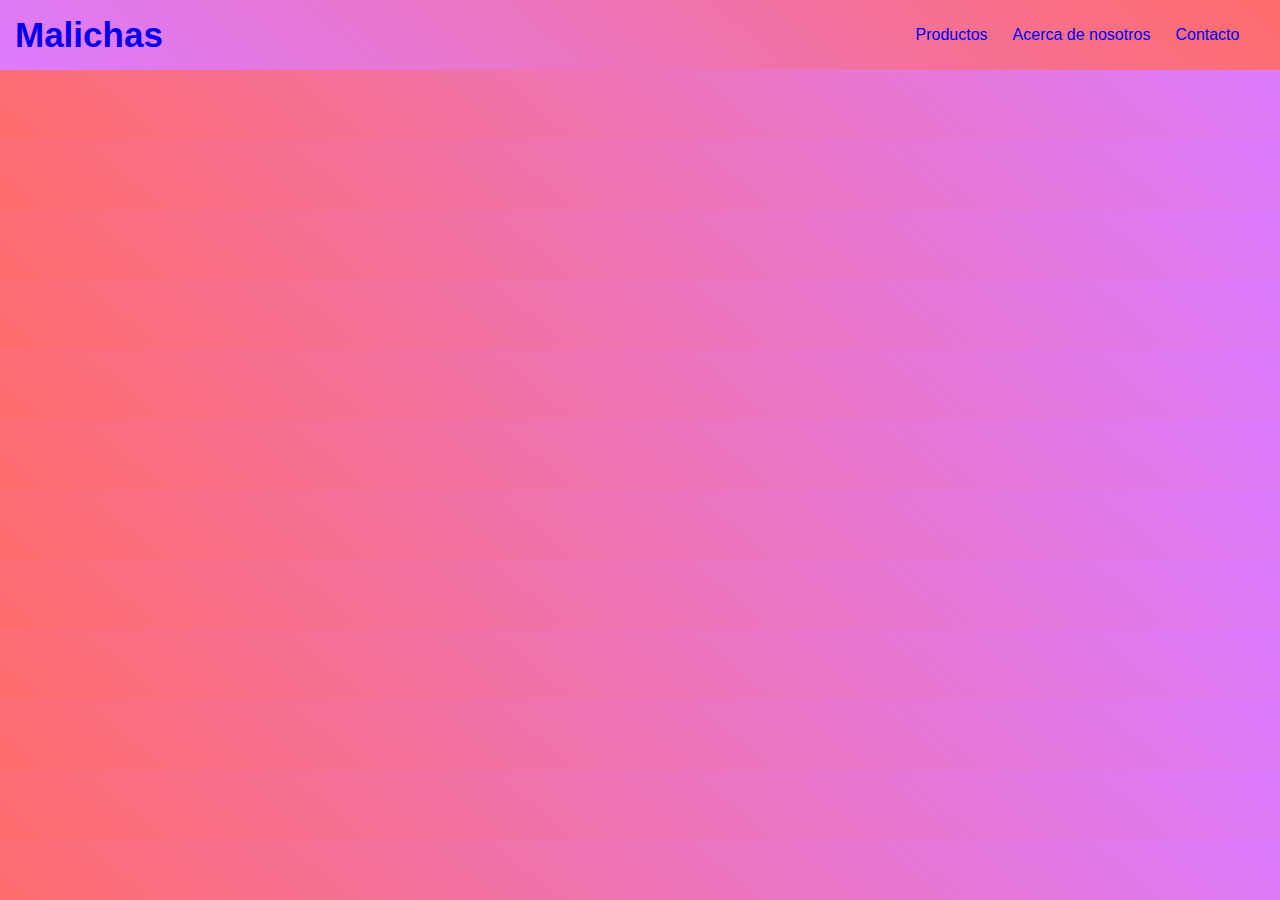
<file: index.html>
<!DOCTYPE html>
<html lang="en">

<head>
    <meta charset="UTF-8">
    <meta http-equiv="X-UA-Compatible" content="IE=edge">
    <meta name="viewport" content="width=device-width, initial-scale=1.0">
    <link rel="stylesheet" href="./src/css/styles.css">
    <title></title>
</head>

<body>

    <header>

        <div class="contenedorHeader">

            <h1 class="titulo"><a href="#">Malichas</a></h1>

            <ul class="botones">
                <li> <a class="boton" href="./src/pages/productos.html">Productos</a></li>
                <li> <a class="boton" href="./src/pages/datos.html">Acerca de nosotros</a></li>
                <li> <a class="boton" href="./src/pages/contacto.html">Contacto</a></li>
            </ul>
        </div>

    </header>
</body>

</html>
</file>
<file: src/css/styles.css>
*{
    box-sizing: border-box;
    margin: 0;
}

body{
    font-family: sans-serif;
    background: linear-gradient(220.55deg, #DD7BFF 0%, #FF6C6C 100%);
}

header{
    display: flex;

}

a{
    text-decoration: none;
}

.contenedorHeader{
    background: linear-gradient(220.55deg, #FF6C6C 0%, #DD7BFF 100%);
    width: 100%;
    padding: 15px;
    display: flex;
    flex-direction: row;
    justify-content: space-between;
    align-items: center;
}

.contenedorHeader .titulo{
    font-size: 35px;
    text-decoration: none;
}

.botones{
    margin: 0;
    padding: 0;
    display: flex;
    width:30%;
    flex-direction: row;
    justify-content: center;
    align-items: center;
    gap: 25px;
    list-style: none;
}
</file>
